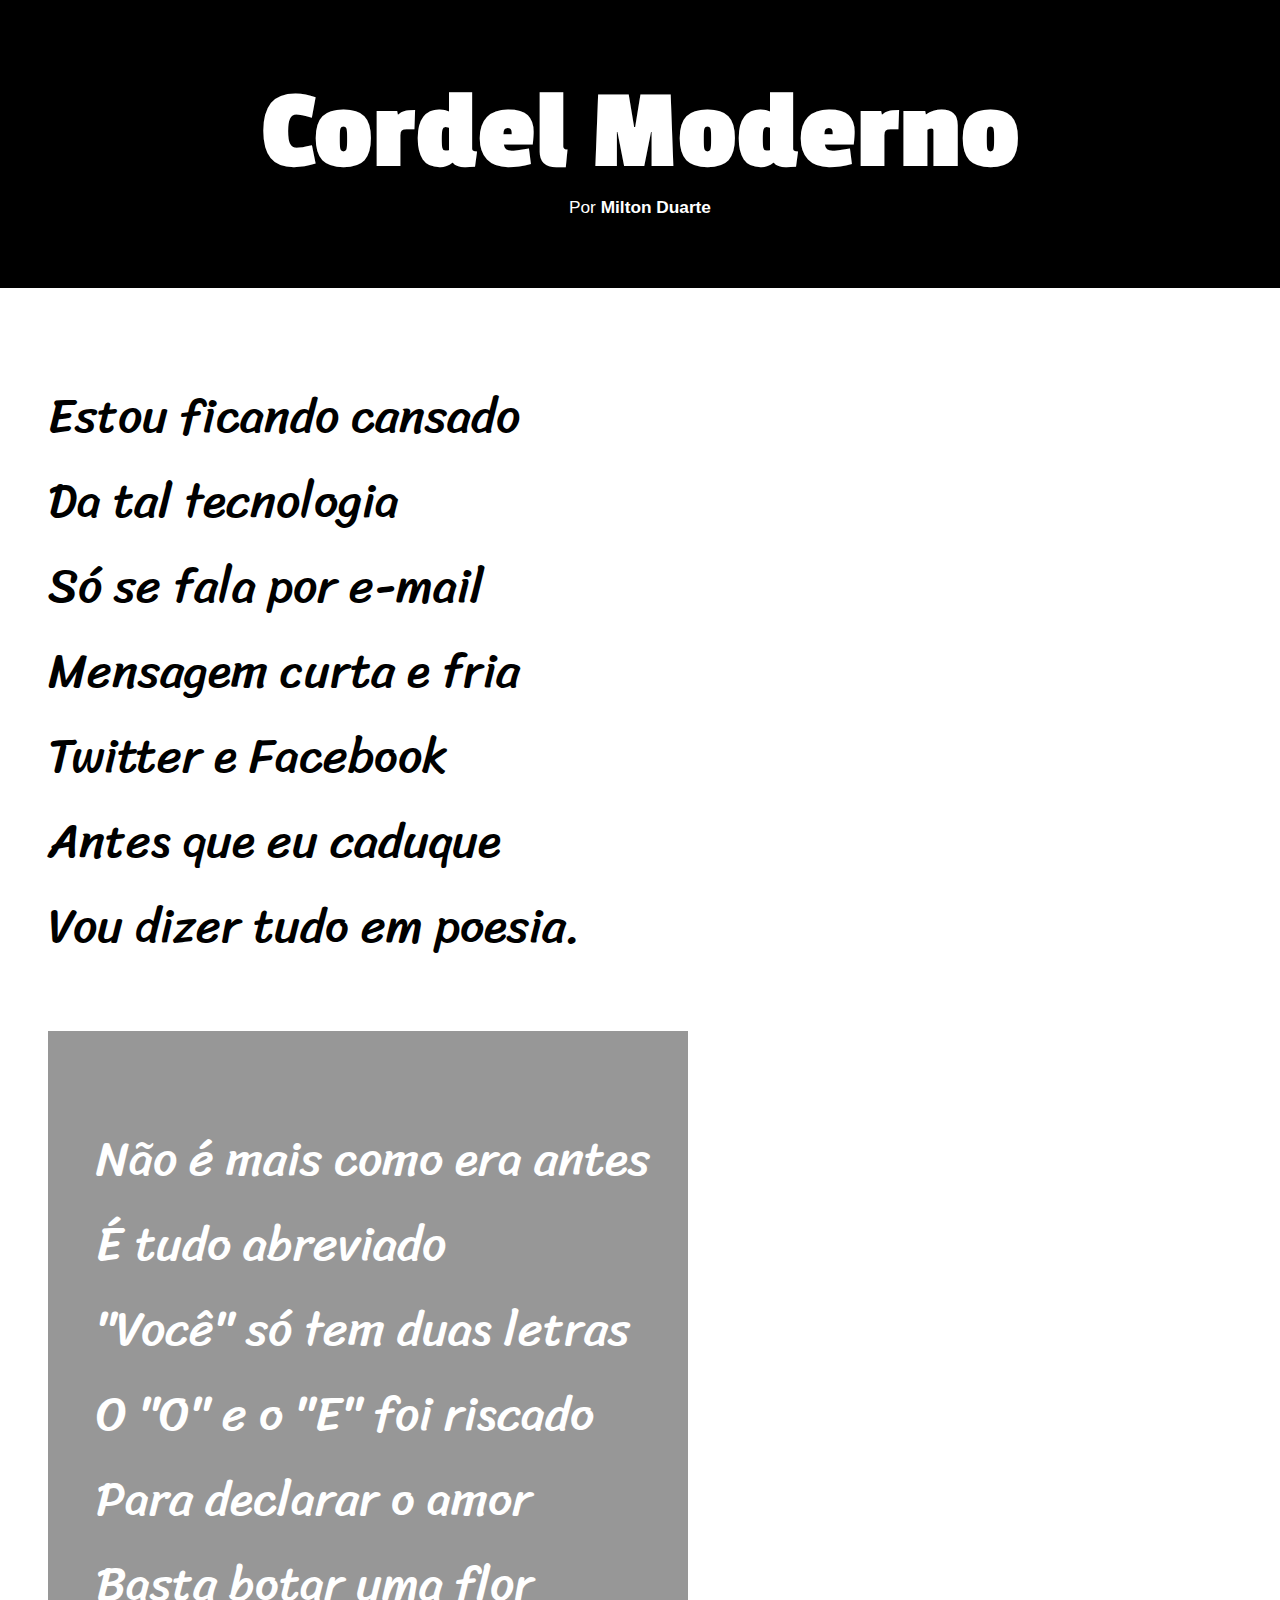
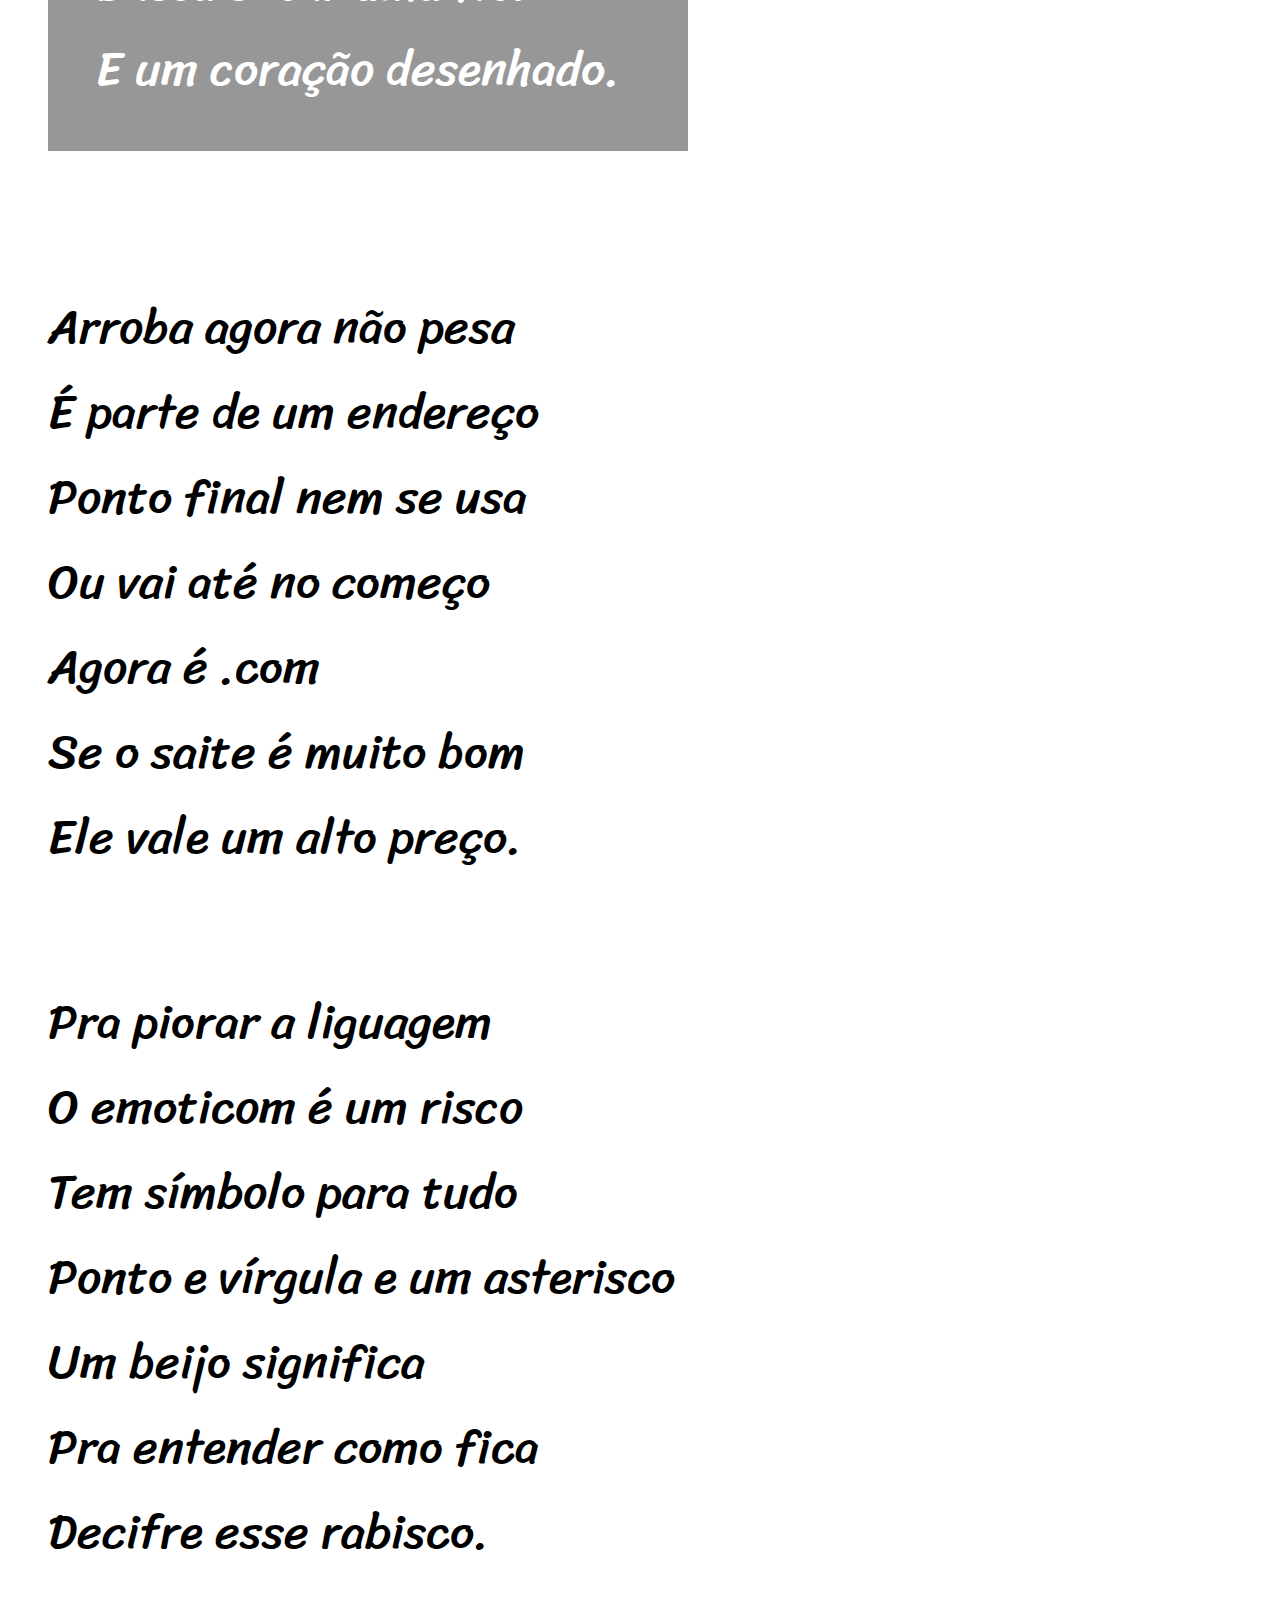
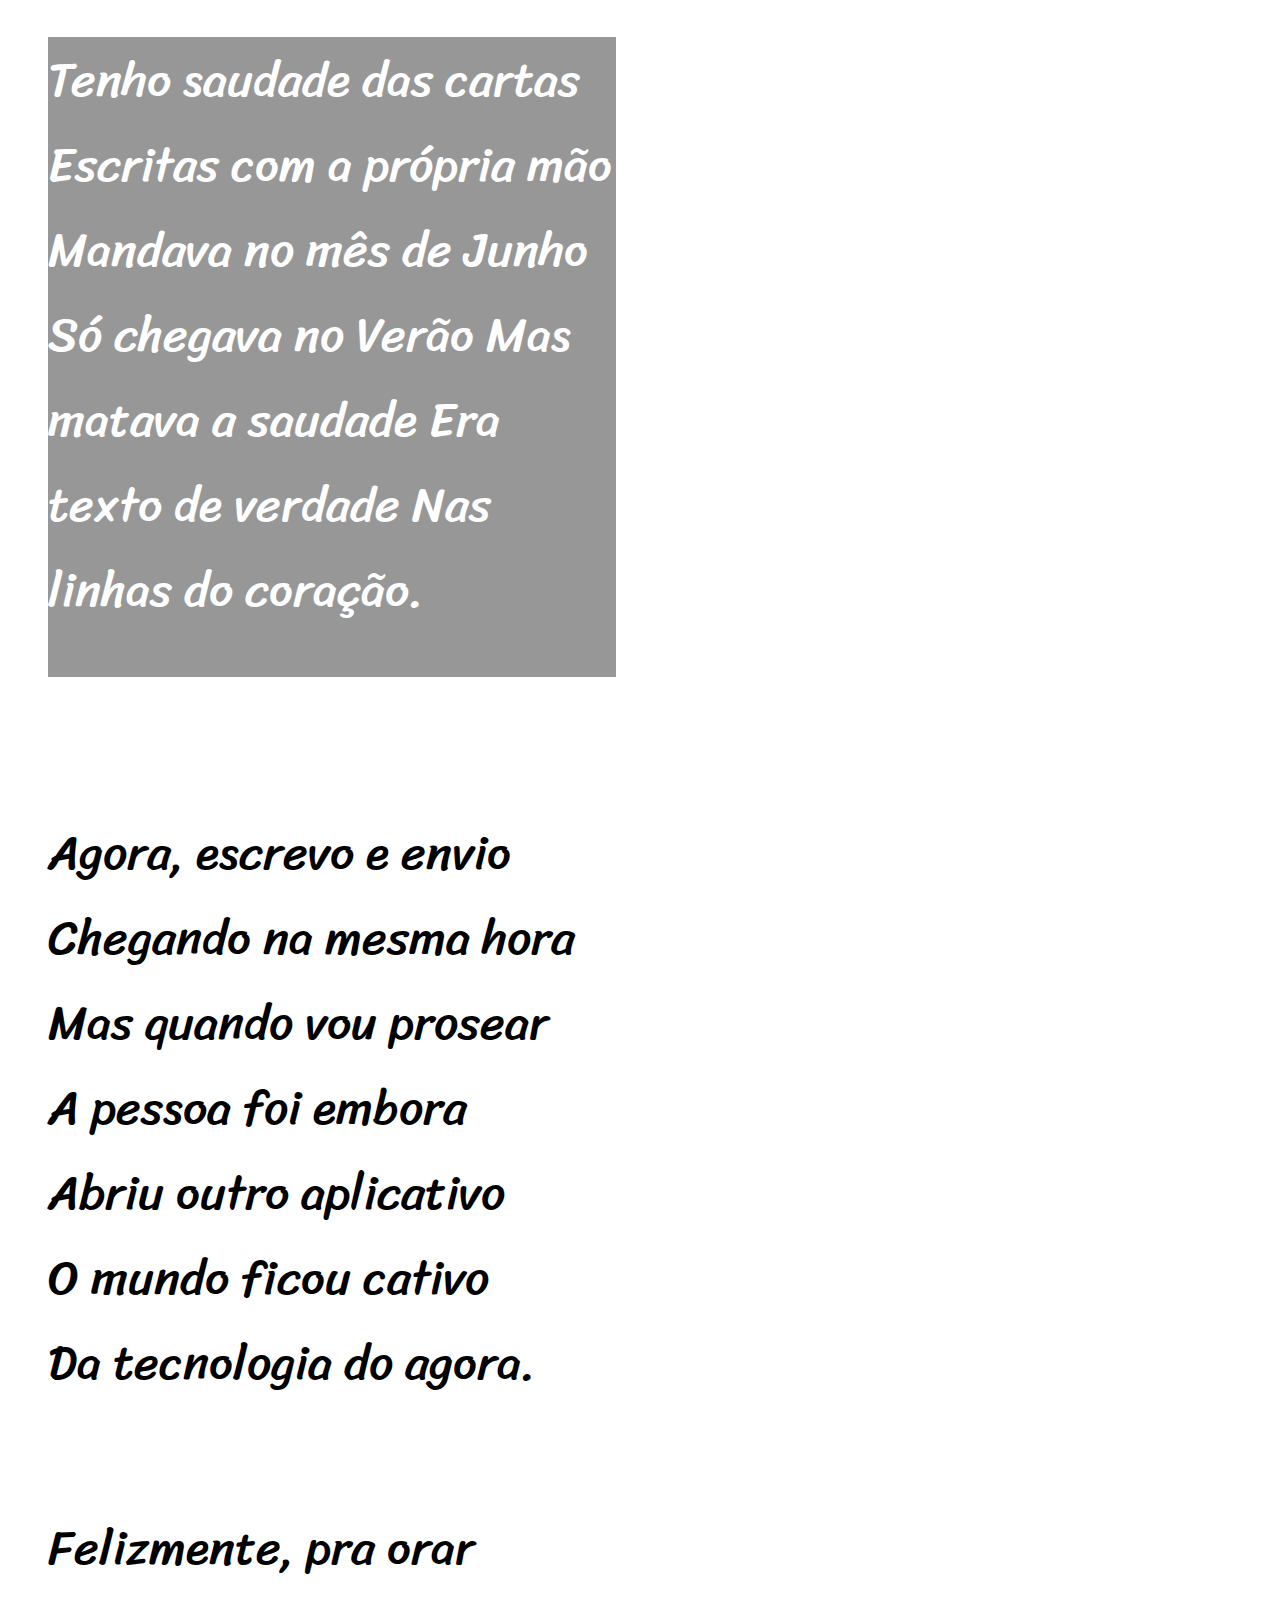
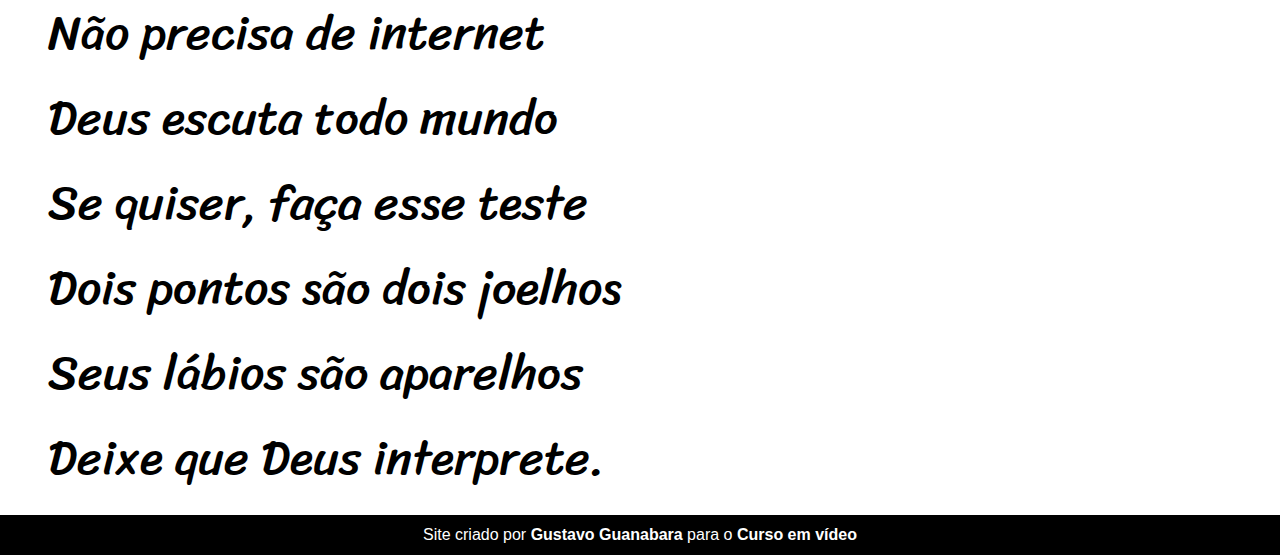
<file: index.html>
<!DOCTYPE html>
<html lang="pt-br">
<head>
    <meta charset="UTF-8">
    <meta http-equiv="X-UA-Compatible" content="IE=edge">
    <meta name="viewport" content="width=device-width, initial-scale=1.0">
    <link rel="stylesheet" href="style/style.css">
    <title>Projeto Cordel</title>
</head>
<body>
    <header id="header">
        <div class="header_div">
            <h1>Cordel Moderno</h1>
            <p id="header_text">Por <a href="#"><span id="span_header">Milton Duarte</span></a></p>
        </div>
    </header>

    <main>
        <div>
<pre>
<p  class="first_letter txt">
    Estou ficando cansado
    Da tal tecnologia
    Só se fala por e-mail
    Mensagem curta e fria
    Twitter e Facebook
    Antes que eu caduque
    Vou dizer tudo em poesia.
</p>
</pre>
        </div>
        <div class="letter_back_01">
            <div class="letter_back_01_text">
<pre>
<p class="txt">
    Não é mais como era antes
    É tudo abreviado
    "Você" só tem duas letras
    O "O" e o "E" foi riscado
    Para declarar o amor
    Basta botar uma flor
    E um coração desenhado.
</p>
</pre>
            </div>
        </div>
<pre>
<p class="txt">
    Arroba agora não pesa
    É parte de um endereço
    Ponto final nem se usa
    Ou vai até no começo
    Agora é .com
    Se o saite é muito bom
    Ele vale um alto preço.
</p>
<p class="txt">
    Pra piorar a liguagem
    O emoticom é um risco
    Tem símbolo para tudo
    Ponto e vírgula e um asterisco
    Um beijo significa
    Pra entender como fica
    Decifre esse rabisco.   
</p>
</pre>
        <div class="letter_back_02">
            <div class="letter_back_02_text">
                <p class="txt">
                    Tenho saudade das cartas
                    Escritas com a própria mão
                    Mandava no mês de Junho
                    Só chegava no Verão
                    Mas matava a saudade
                    Era texto de verdade
                    Nas linhas do coração.
                </p>
            </div>
        </div>
<pre>
<p class="txt">
    Agora, escrevo e envio
    Chegando na mesma hora
    Mas quando vou prosear
    A pessoa foi embora
    Abriu outro aplicativo
    O mundo ficou cativo
    Da tecnologia do agora.
</p>
<p class="txt">
    Felizmente, pra orar
    Não precisa de internet
    Deus escuta todo mundo
    Se quiser, faça esse teste
    Dois pontos são dois joelhos
    Seus lábios são aparelhos
    Deixe que Deus interprete.
</p>
</pre>
    </main>

    <footer>
        <div class="footer">
            <p>Site criado por <a href="" class="cred">Gustavo Guanabara</a> para o <a href="" class="cred">Curso em vídeo</a></p>
        </div>
    </footer>
</body>
</html>
</file>
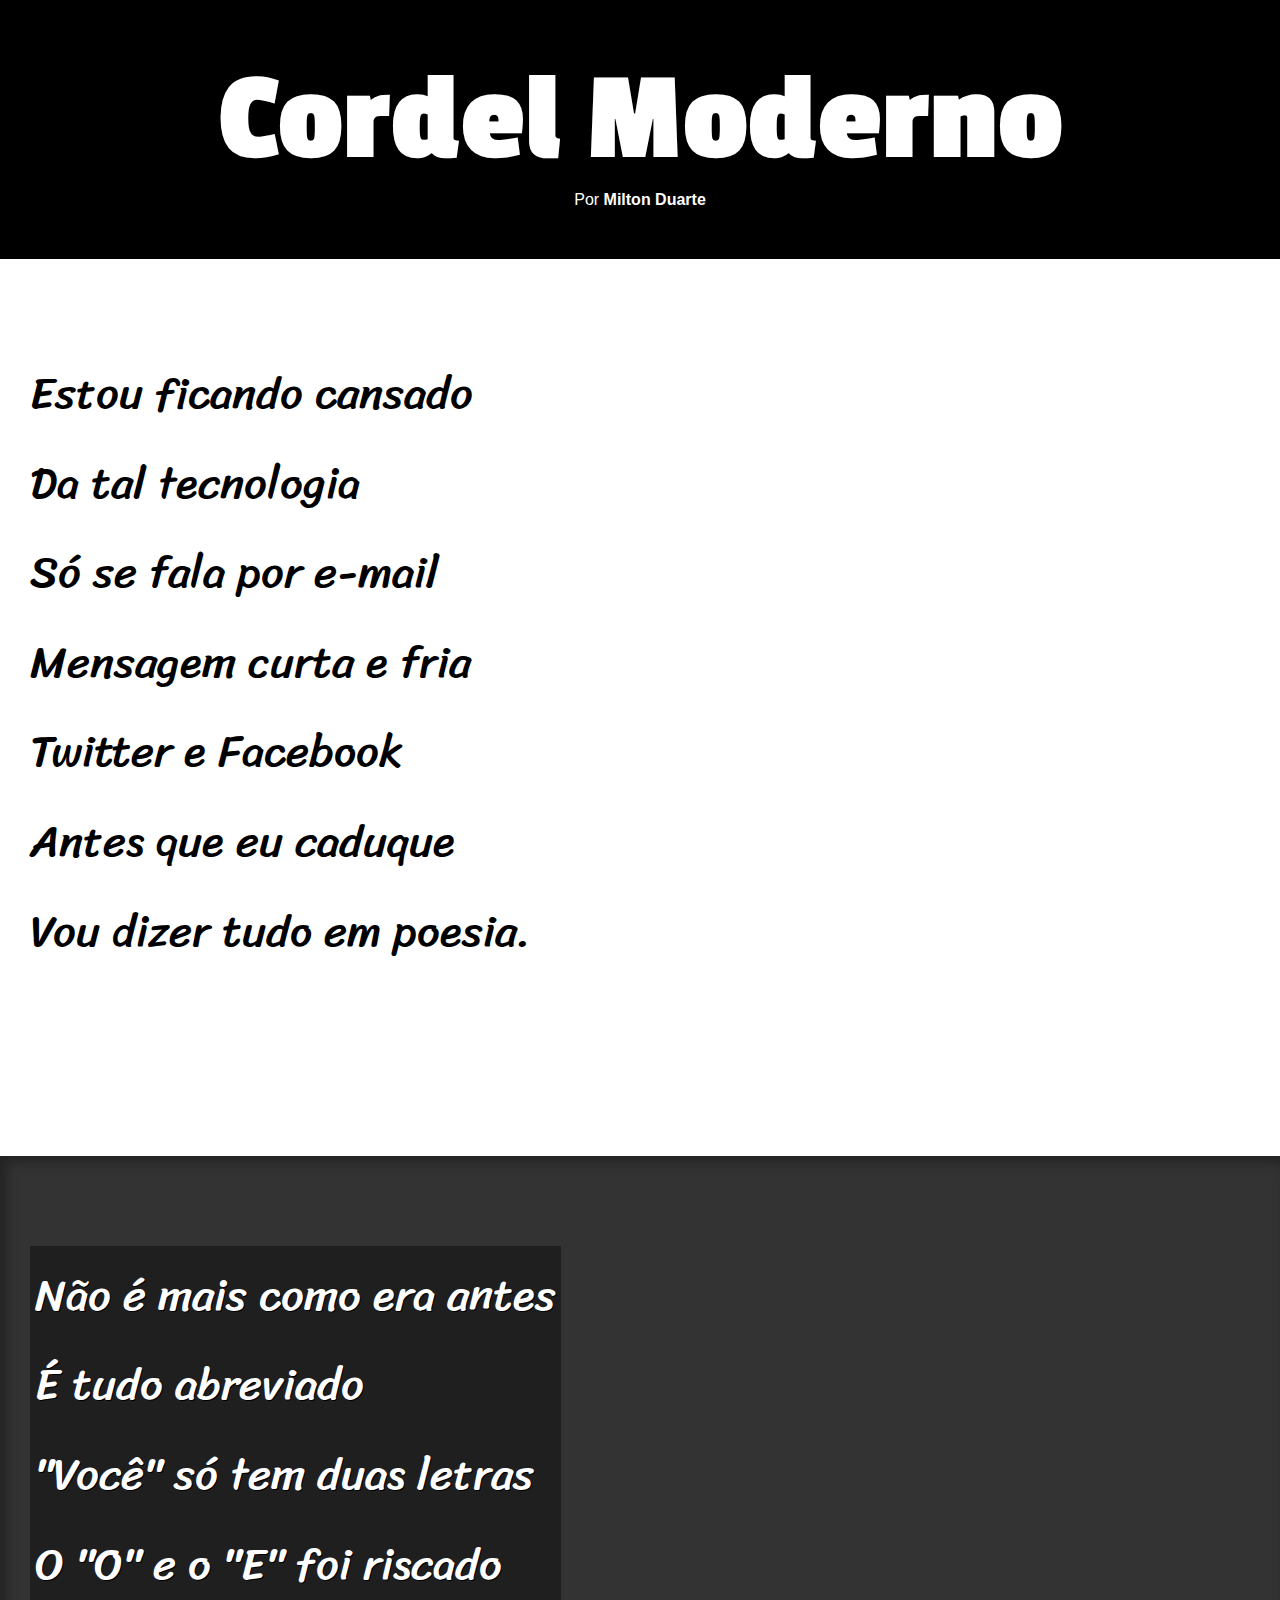
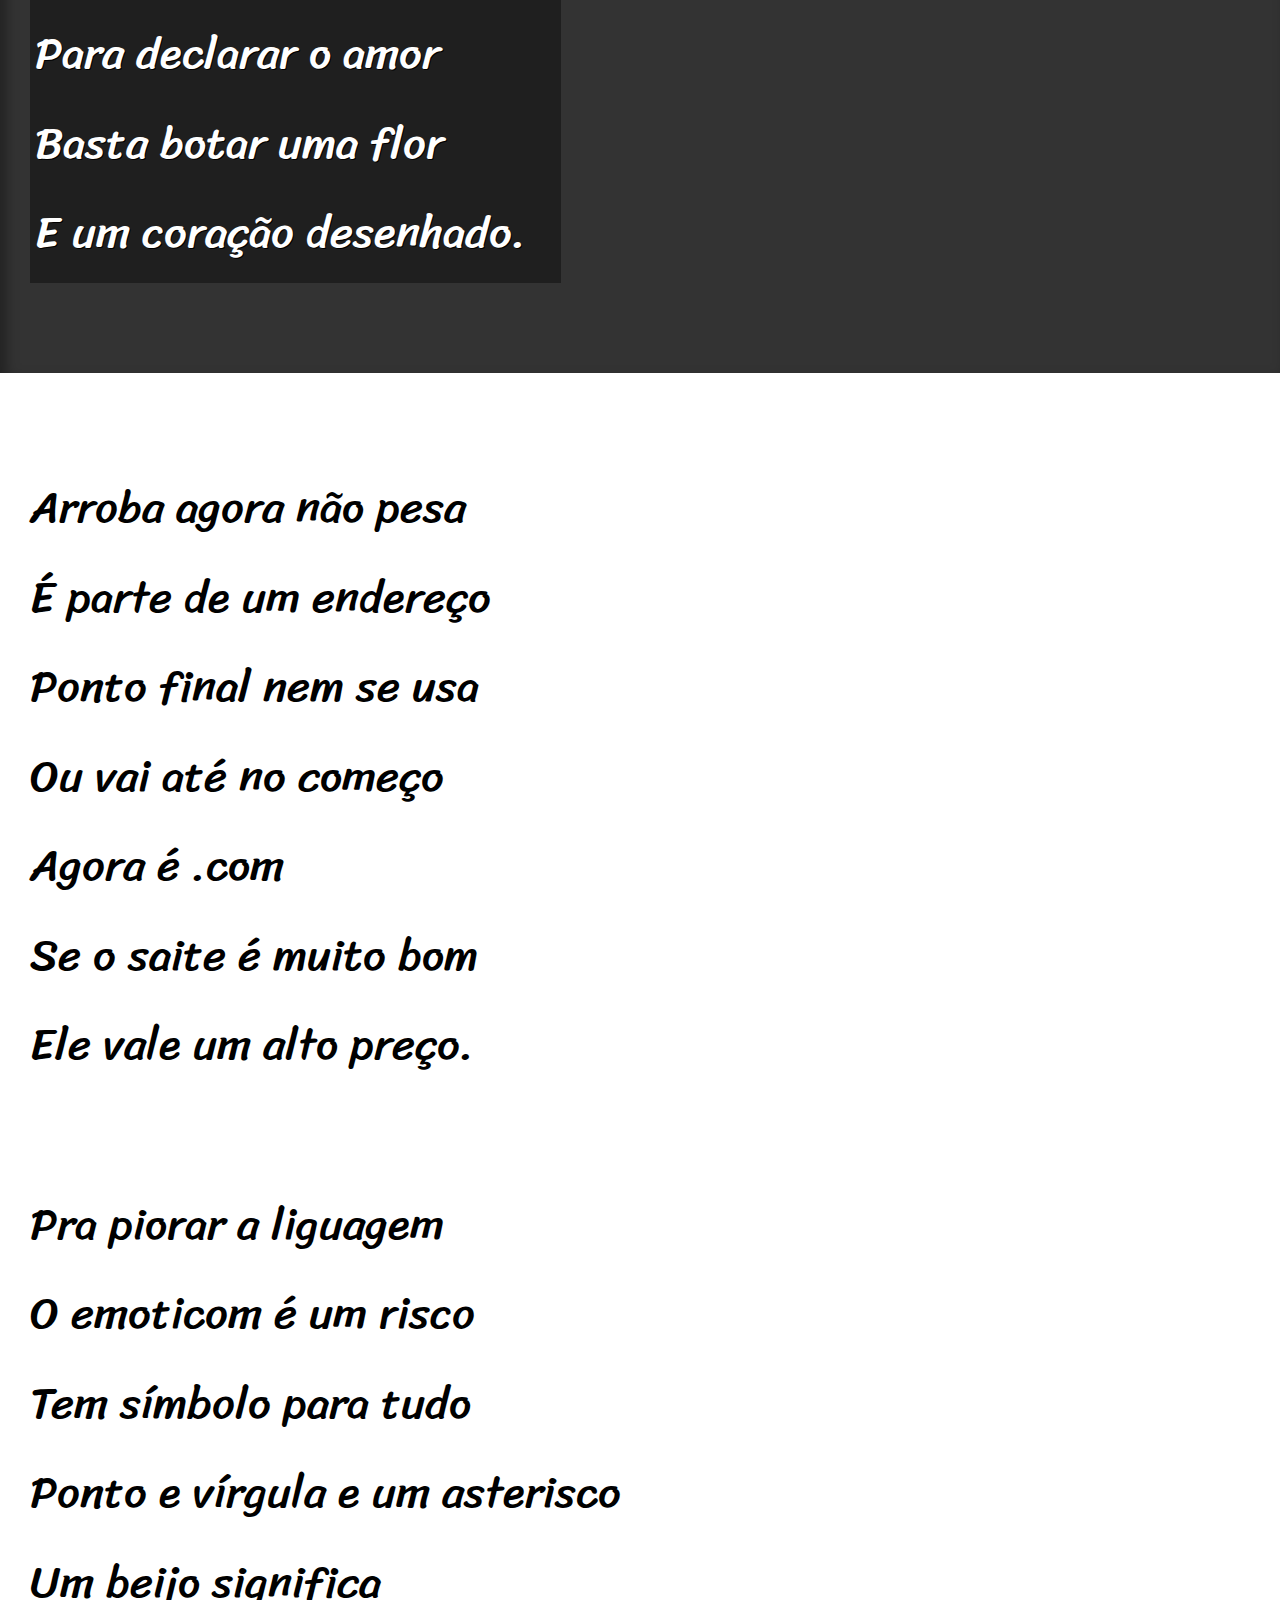
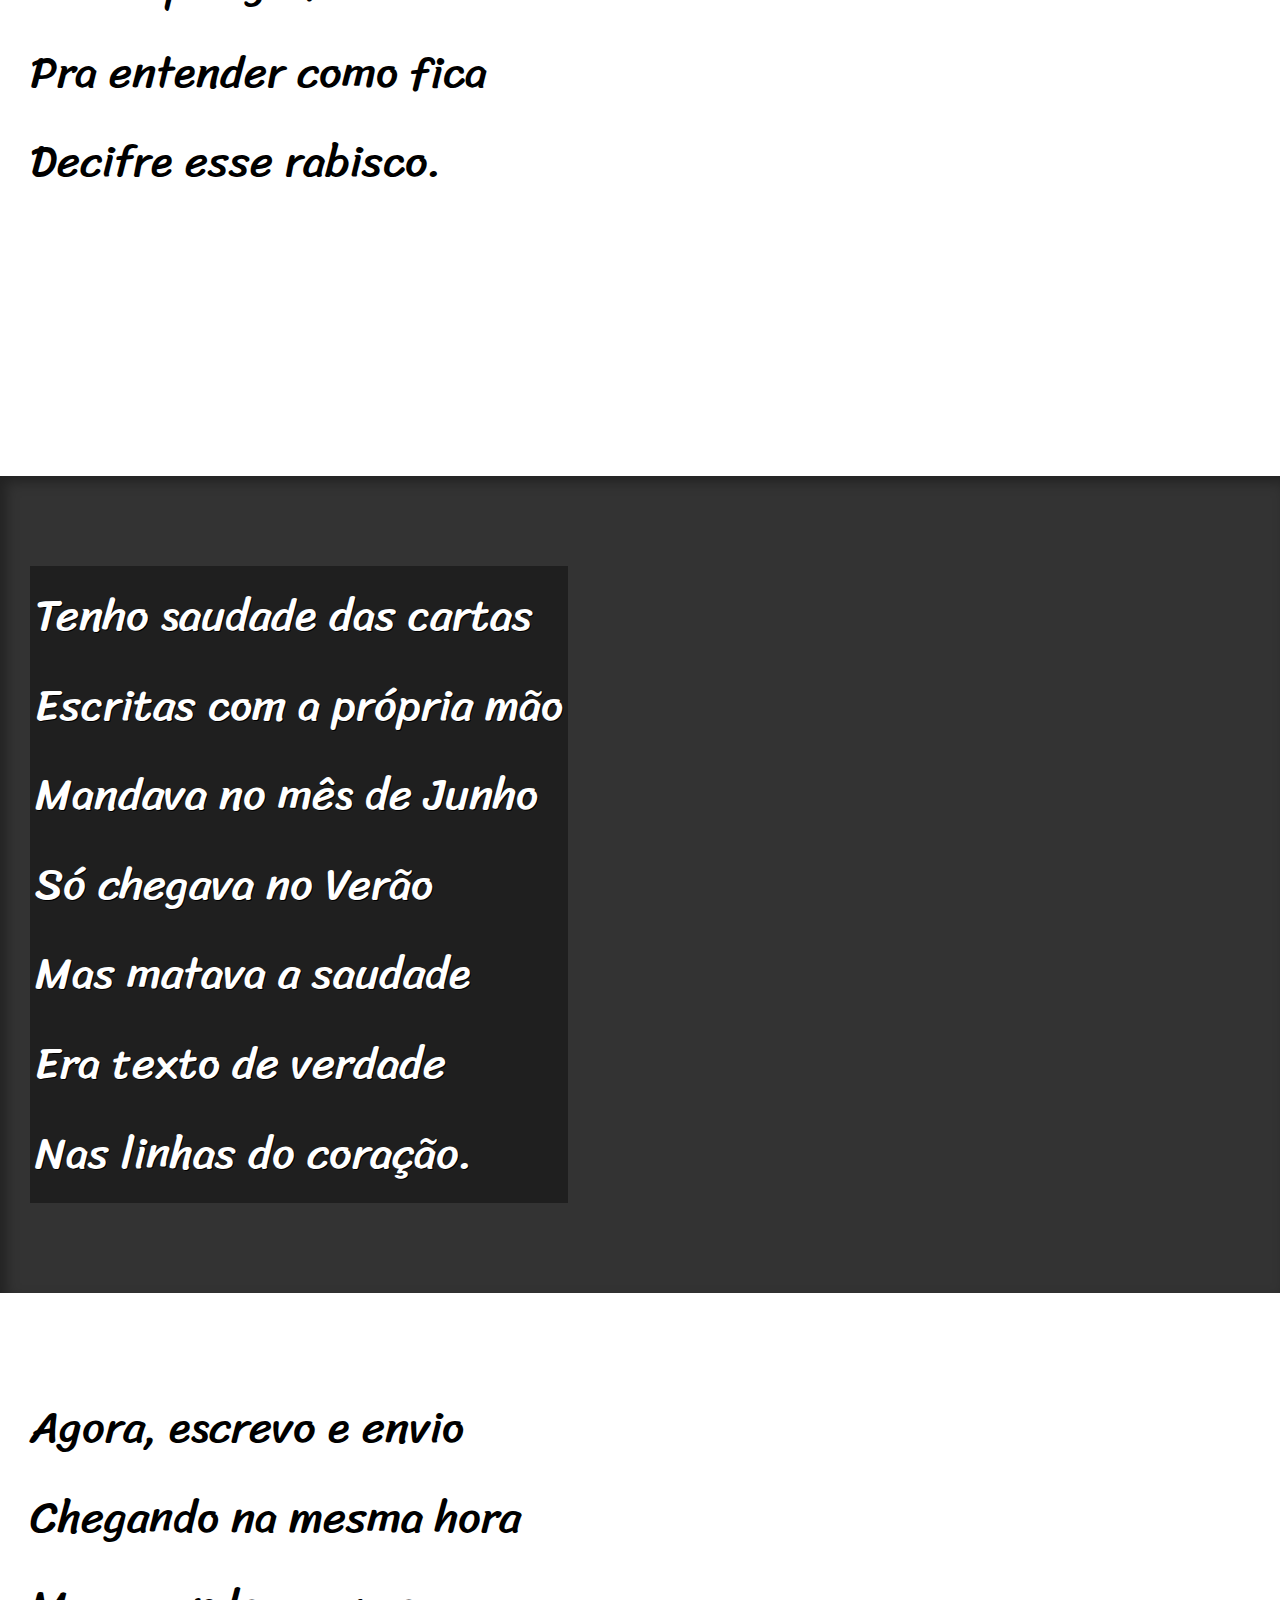
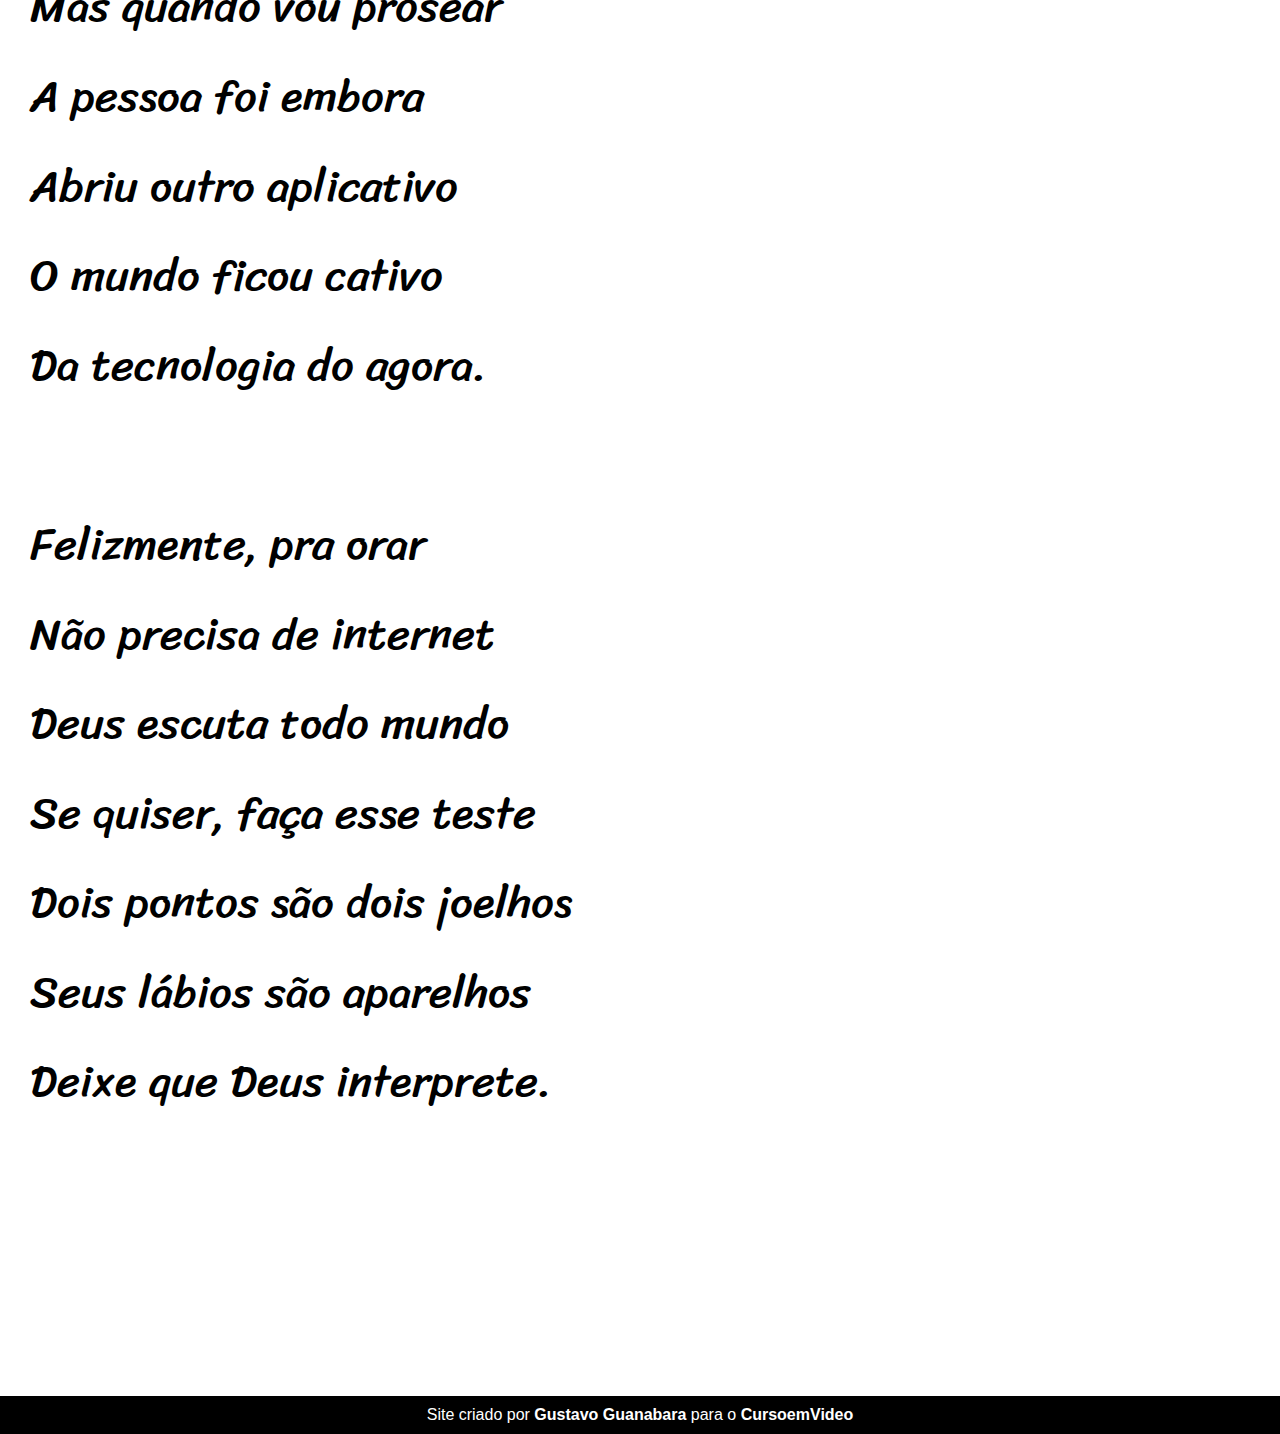
<file: resolução/midia/index.html>
<!DOCTYPE html>
<html lang="pt-br">
<head>
    <meta charset="UTF-8">
    <meta http-equiv="X-UA-Compatible" content="IE=edge">
    <meta name="viewport" content="width=device-width, initial-scale=1.0">
    <title>Resolução Cordel Moderno</title>
    <link rel="stylesheet" href="style.css">
</head>
<body>
    <header>
        <h1>Cordel Moderno</h1>
        <p>Por <a href="https://www.recantodasletras.com.br/poesias/3186743" target="_blanck">Milton Duarte</a></p>
    </header>

    <section class="normal"> 
        <p>
            Estou ficando cansado<br>
            Da tal tecnologia<br>
            Só se fala por e-mail<br>
            Mensagem curta e fria<br>
            Twitter e Facebook<br>
            Antes que eu caduque<br>
            Vou dizer tudo em poesia.<br>
        </p>
    </section>

    <section class="imagem" id="img01">
        <p>
            Não é mais como era antes<br>
            É tudo abreviado<br>
            "Você" só tem duas letras<br>
            O "O" e o "E" foi riscado<br>
            Para declarar o amor<br>
            Basta botar uma flor<br>
            E um coração desenhado.<br>
        </p>
    </section>
    
    <section class="normal">
        <p>
            Arroba agora não pesa<br>
            É parte de um endereço<br>
            Ponto final nem se usa<br>
            Ou vai até no começo<br>
            Agora é .com<br>
            Se o saite é muito bom<br>
            Ele vale um alto preço.<br>
            <p>
                Pra piorar a liguagem<br>
                O emoticom é um risco<br>
                Tem símbolo para tudo<br>
                Ponto e vírgula e um asterisco<br>
                Um beijo significa<br>
                Pra entender como fica<br>
                Decifre esse rabisco.<br>
            </p>
        </p>
    </section>

    <section class="imagem" id="img02">
        <p>
            Tenho saudade das cartas<br>
            Escritas com a própria mão<br>
            Mandava no mês de Junho<br>
            Só chegava no Verão<br>
            Mas matava a saudade<br>
            Era texto de verdade<br>
            Nas linhas do coração.<br>
        </p>
    </section>

    <section class="normal">
        <p>
            Agora, escrevo e envio<br>
            Chegando na mesma hora<br>
            Mas quando vou prosear<br>
            A pessoa foi embora<br>
            Abriu outro aplicativo<br>
            O mundo ficou cativo<br>
            Da tecnologia do agora.<br>
            <p>
                Felizmente, pra orar<br>
                Não precisa de internet<br>
                Deus escuta todo mundo<br>
                Se quiser, faça esse teste<br>
                Dois pontos são dois joelhos<br>
                Seus lábios são aparelhos<br>
                Deixe que Deus interprete.<br>
            </p>
        </p>
    </section>
    <footer>
        <p>Site criado por <a href="https://github.com/gustavoguanabara/html-css" target="_blank">Gustavo Guanabara</a> para o <a href="https://www.cursoemvideo.com" target="_blank""">CursoemVideo</a></p>
    </footer>
</body>
</html>
</file>
<file: style/style.css>
@charset "UTF-8";
@import url('https://fonts.googleapis.com/css2?family=Passion+One:wght@700&display=swap');
@import url('https://fonts.googleapis.com/css2?family=Sriracha&display=swap');
*{
    margin: 0;
    padding: 0;
}

@media screen and (max-width: 50em){
    header{
        display: grid;
        place-items: center;
        height: 7.5em;
        color: white;
        background-color: black;
        font-family: 'Passion One', cursive;
        font-size: 1.5em;
    }

    footer{
        text-align: center;
        height: 2.8em;
        color: white;
        font-family: Verdana, Geneva, Tahoma, sans-serif;
        background-color: black;
        padding: 0.5em;
    }

    a{
        color: #FFF;
        text-decoration: none;
    }

    a:hover{
        text-decoration: underline;
    }

    #header_text{
        text-align: center;
        font-family: Verdana, Geneva, Tahoma, sans-serif;
        font-size: 0.7em;
    }

    #span_header{
        color: white;
        font-weight: bold;
    }

    .txt{
        font-family: 'Sriracha', cursive;
        font-size: 1.4em;
        margin-top: 2em;
    }

    .letter_back_01{
        width: 92.7%;
        height: 25em;
        background: white url('../imagens/joaninha.avif') center center no-repeat fixed;
        background-size: 56em;
        padding: 1em;
    }

    .letter_back_01_text{
        width: 18em;
        height: 20em;
        color: white;
        background-color: rgba(0, 0, 0, 0.409);
    }

    .letter_back_02{
        width: 92.7%;
        height: 25em;
        background: white url('../imagens/páginas.jpg') no-repeat fixed;
        background-size: cover;
        padding: 1em;
    }

    .letter_back_02_text{
        width: 15em;
        height: 20em;
        color: white;
        background-color: rgba(0, 0, 0, 0.409);
    }

    .cred{
        font-weight: bold;
    }

    .footer{
        margin: auto;
        width: 90%;
        height: 100%;
        justify-content: center;
    }
}

@media screen and (min-width: 50.1em){
  header{
    height: 4em;
    color: white;
    font-size: 3.6em;
    font-family: 'Passion One', cursive;
    background-color: black;
    display: grid;
    place-items: center;
    padding: 0.5em;
  }

  a{
    color: white;
    text-decoration: none;
  }

  a:hover{
    text-decoration: underline;
  }

  #header_text{
    font-family: Verdana, Geneva, Tahoma, sans-serif;
    text-align: center;
    font-size: 0.3em;
  }

  #span_header{
    font-weight: bold;
  }

  .letter_back_01{
    width: 92.7%;
    background: white url('../imagens/joaninha.avif')  no-repeat fixed;
    background-size: cover;
    padding: 3em;
  }

  .letter_back_01_text{
    width: 40em;
    height: 45em;
    color: white;
    background: rgba(0, 0, 0, 0.409);
  }

  .letter_back_02{
     width: 92.7%;
     height: 40em;
     background: white url('../imagens/páginas.jpg') no-repeat fixed;
     background-size: cover;
     padding: 3em; 
  }

  .letter_back_02_text{
    width: 35.5em;
    height: 40em;
    color: white;
    background-color: rgba(0, 0, 0, 0.409);
  }

  .txt{
    font-size: 3em;
    font-family: 'Sriracha', cursive;
  }

  footer{
    color: white;
    height: 2.5em;
    text-align: center;
    background-color: black;
    display: grid;
    place-items: center;
    font-family: Verdana, Geneva, Tahoma, sans-serif;
  }

  .cred{
    font-weight: bold;
  }
}
</file>
<file: resolução/midia/style.css>
@charset "UTF-8"; /*Organize o seu CSS de forma lógica*/
@import url('https://fonts.googleapis.com/css2?family=Passion+One&display=swap');
@import url('https://fonts.googleapis.com/css2?family=Sriracha&display=swap');

:root{
    --fonte1: Verdana, Geneva, Tahoma, sans-serif;
    --fonte2:'Passion One', cursive;
    --fonte3: 'Sriracha', cursive;
}

*{
    margin: 0;
    padding: 0;
    font-size: 1em;
}

html, body{
    min-height: 100vh;
    background-color: darkgrey;
    font-family: var(--fonte1);
}

header{
    color: white;
    background-color: black;
    text-align: center;
}

header > h1{
    padding-top: 50px;
    /* text-transform: uppercase; Nova técnica */
    /* font-variant: small-caps; Fica em letra maiúscula, porém pequena */
    font-family: var(--fonte2);
    font-size: 10vw;
}

header > p{
    padding-bottom: 50px;
}

a{
    color: white;
    text-decoration: none;
    font-weight: bold;
}

a:hover{
    text-decoration: underline;
}

section{
    padding-top: 10vh;
    padding-bottom: 10vh;
    line-height: 2em;
    padding-left: 30px;
    font-family: var(--fonte3);
    font-size: 3.5vw;
}

section > p{
    padding-bottom: 2em;
}

.normal{
    color: black;
    background-color: white;
}

.imagem{
    color: white;
    background-color: rgb(51, 51, 51);
    box-shadow: inset 6px 6px 13px 0px rgba(0, 0, 0, 0.342);
    background-size: cover;
    background-attachment: fixed;
}

.imagem > p{
    display: inline-block;
    padding: 5px;
    background-color: rgba(0, 0, 0, 0.375);
    text-shadow: 1px 1px 0px black;
}

#img01{
    background-image: url('../midia/imagens/background001.jpg');
    background-position: right center;
}

#img02{
    background-image: url('../midia/imagens/background002.jpg');
}

footer{
    color: white;
    text-align: center;
    background-color: black;
    padding: 10px;
}
</file>
